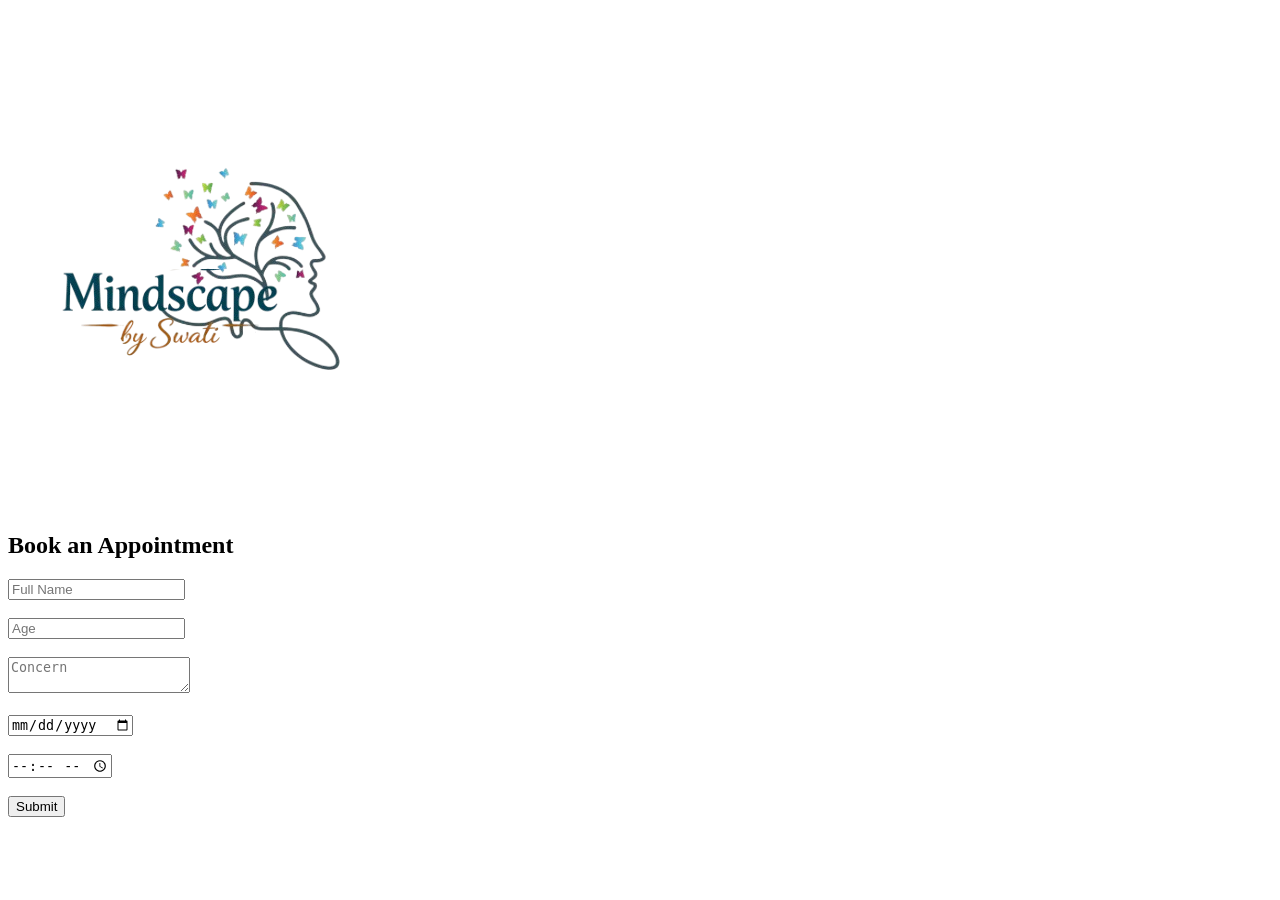
<file: appointment.html>
<!DOCTYPE html>
<html>
<head>
<title>Book Appointment | Mindscape by Swati</title>
</head>

<body>

<header>
  <img src="logo.png">
</header>

<section>
<h2>Book an Appointment</h2>

<form>
  <input type="text" placeholder="Full Name" required><br><br>
  <input type="number" placeholder="Age" required><br><br>
  <textarea placeholder="Concern" required></textarea><br><br>
  <input type="date" required><br><br>
  <input type="time" required><br><br>
  <button type="submit">Submit</button>
</form>

</section>

</body>
</html>
</file>
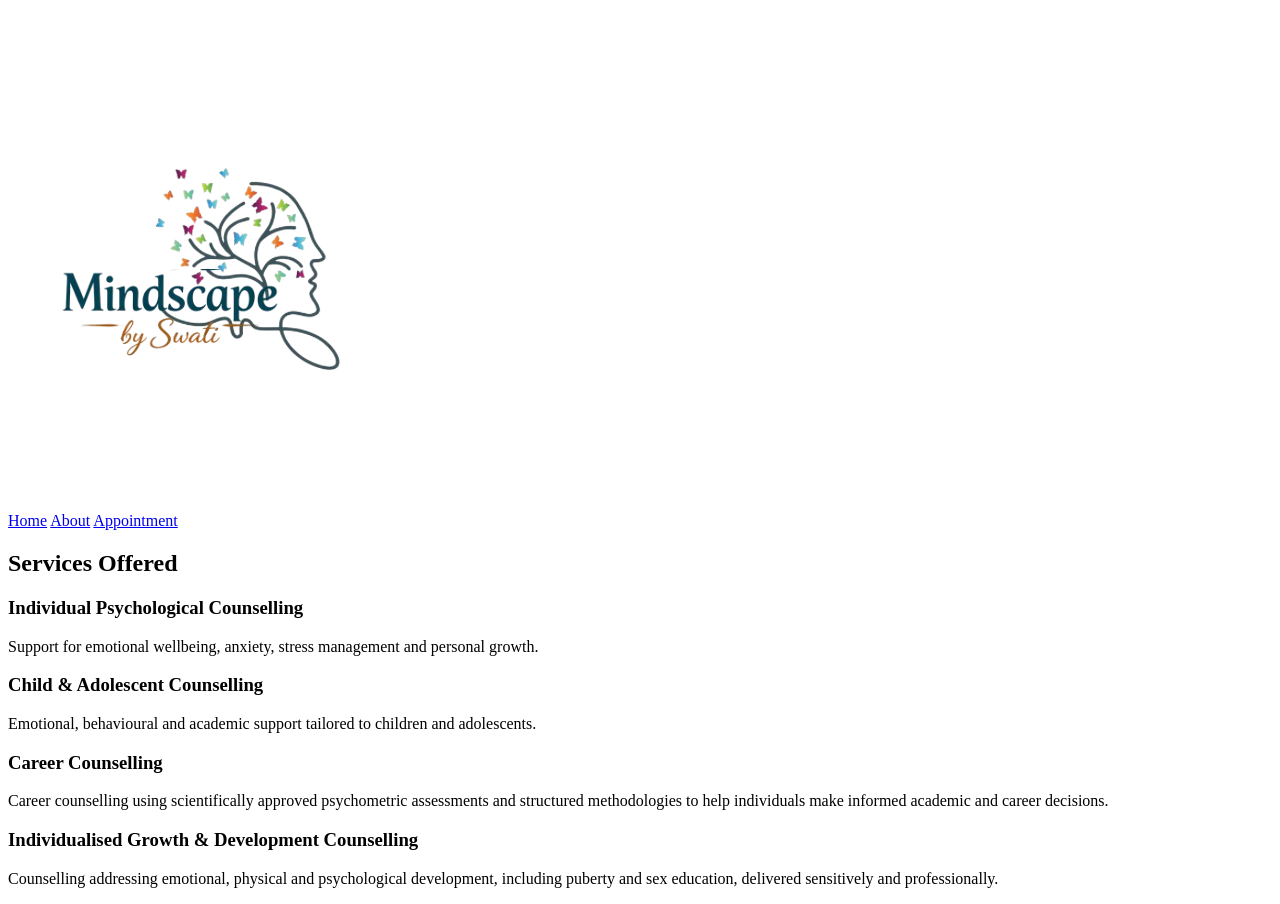
<file: services.html>
<!DOCTYPE html>
<html lang="en">
<head>
<meta charset="UTF-8">
<meta name="viewport" content="width=device-width, initial-scale=1.0">
<title>Services | Mindscape by Swati</title>
</head>

<body>

<header>
  <img src="logo.png">
  <nav>
    <a href="index.html">Home</a>
    <a href="about.html">About</a>
    <a href="appointment.html">Appointment</a>
  </nav>
</header>

<section>
<h2>Services Offered</h2>

<h3>Individual Psychological Counselling</h3>
<p>Support for emotional wellbeing, anxiety, stress management and personal growth.</p>

<h3>Child & Adolescent Counselling</h3>
<p>Emotional, behavioural and academic support tailored to children and adolescents.</p>

<h3>Career Counselling</h3>
<p>
Career counselling using scientifically approved psychometric assessments and structured methodologies to help individuals make informed academic and career decisions.
</p>

<h3>Individualised Growth & Development Counselling</h3>
<p>
Counselling addressing emotional, physical and psychological development, including puberty and sex education, delivered sensitively and professionally.
</p>

</section>

</body>
</html>
</file>
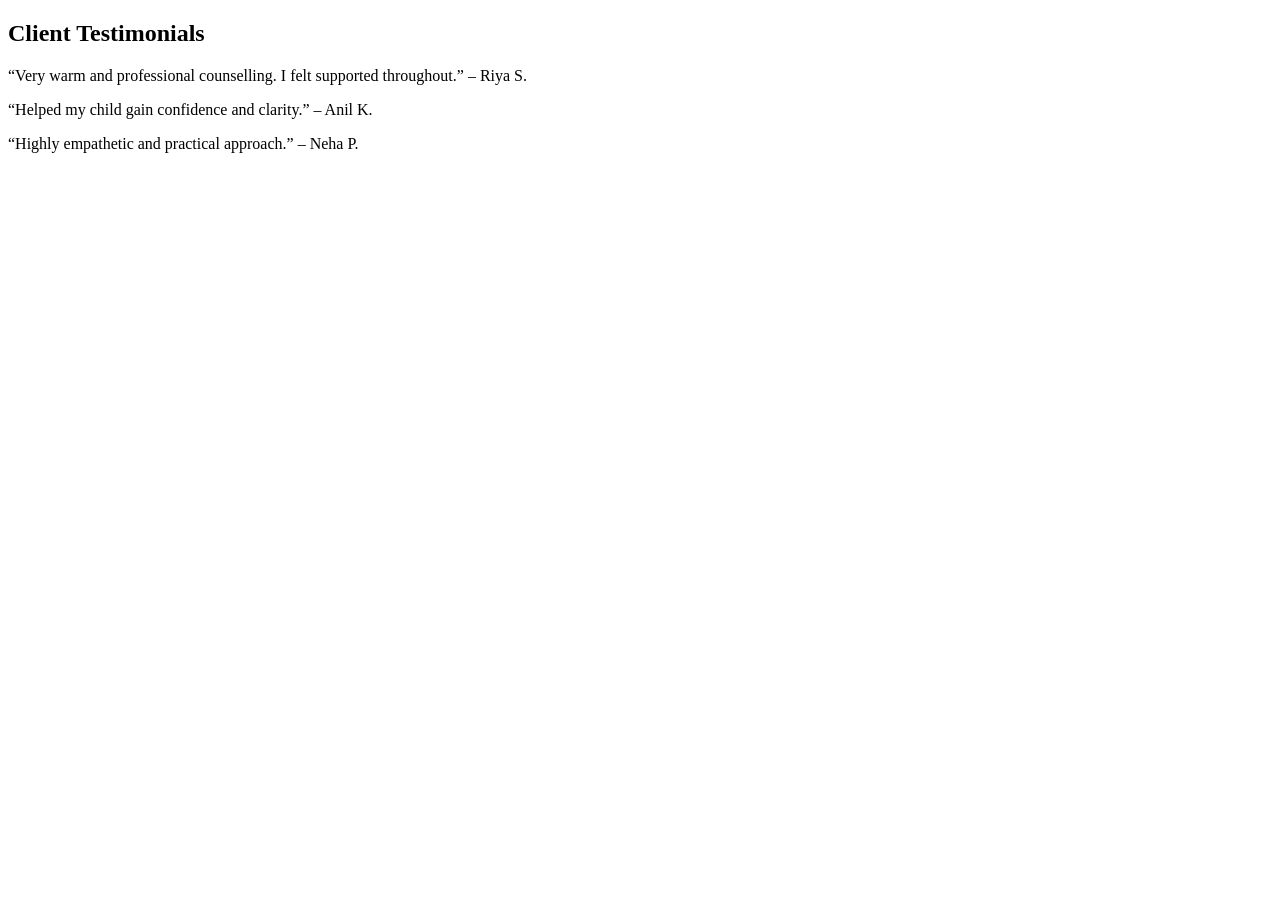
<file: testimonials.html>
<!DOCTYPE html>
<html>
<head>
<title>Testimonials | Mindscape by Swati</title>
</head>

<body>

<section>
<h2>Client Testimonials</h2>

<p>“Very warm and professional counselling. I felt supported throughout.” – Riya S.</p>

<p>“Helped my child gain confidence and clarity.” – Anil K.</p>

<p>“Highly empathetic and practical approach.” – Neha P.</p>

</section>

</body>
</html>
</file>
